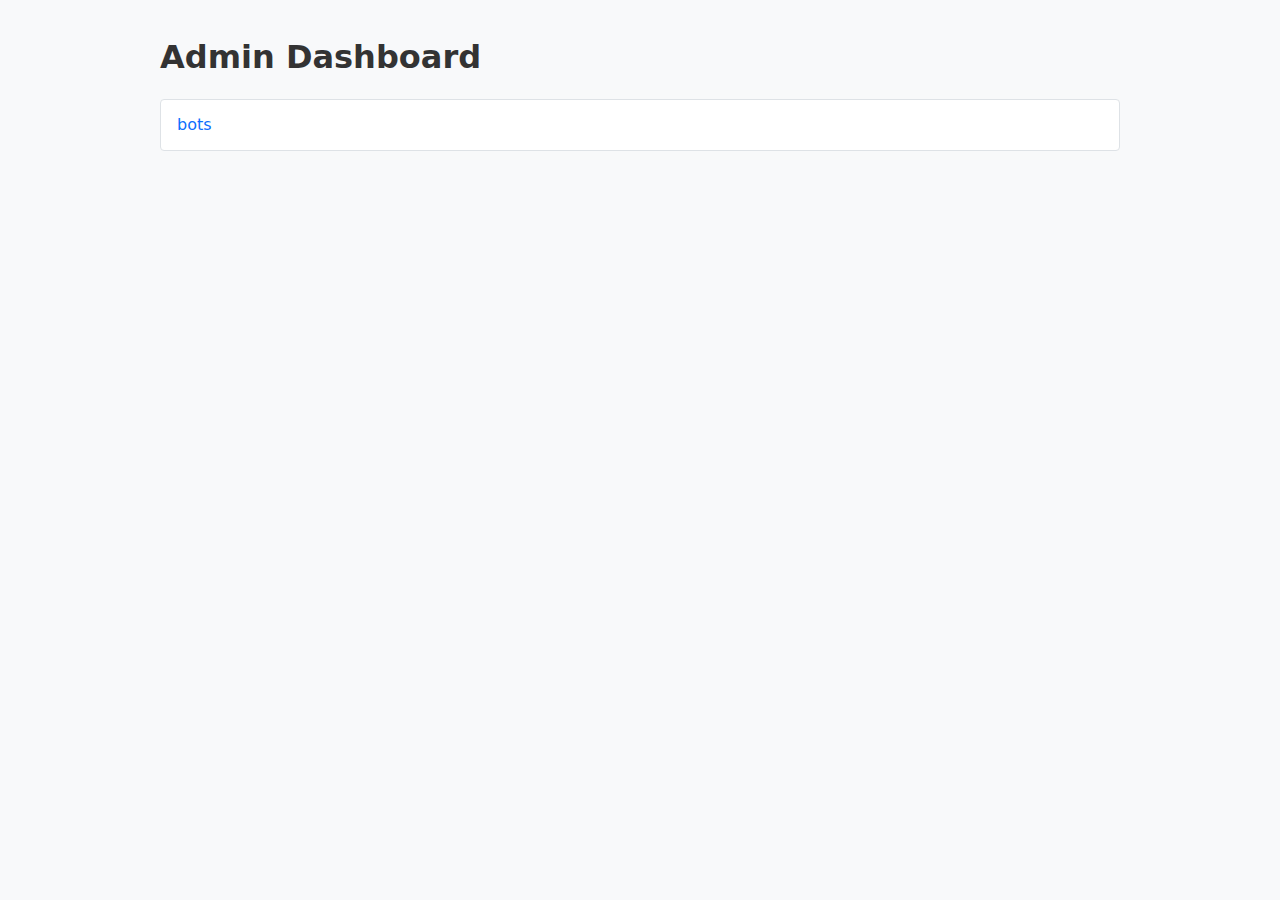
<file: src/jm_api/static/index.html>
<!DOCTYPE html>
<html lang="en">
<head>
  <meta charset="UTF-8">
  <meta name="viewport" content="width=device-width, initial-scale=1.0">
  <title>Admin Dashboard</title>
  <link rel="stylesheet" href="style.css">
</head>
<body>
  <main>
    <h1>Admin Dashboard</h1>
    <ul id="table-list">
      <li><a href="table.html?table=bots">bots</a></li>
    </ul>
  </main>
  <script src="app.js"></script>
</body>
</html>
</file>
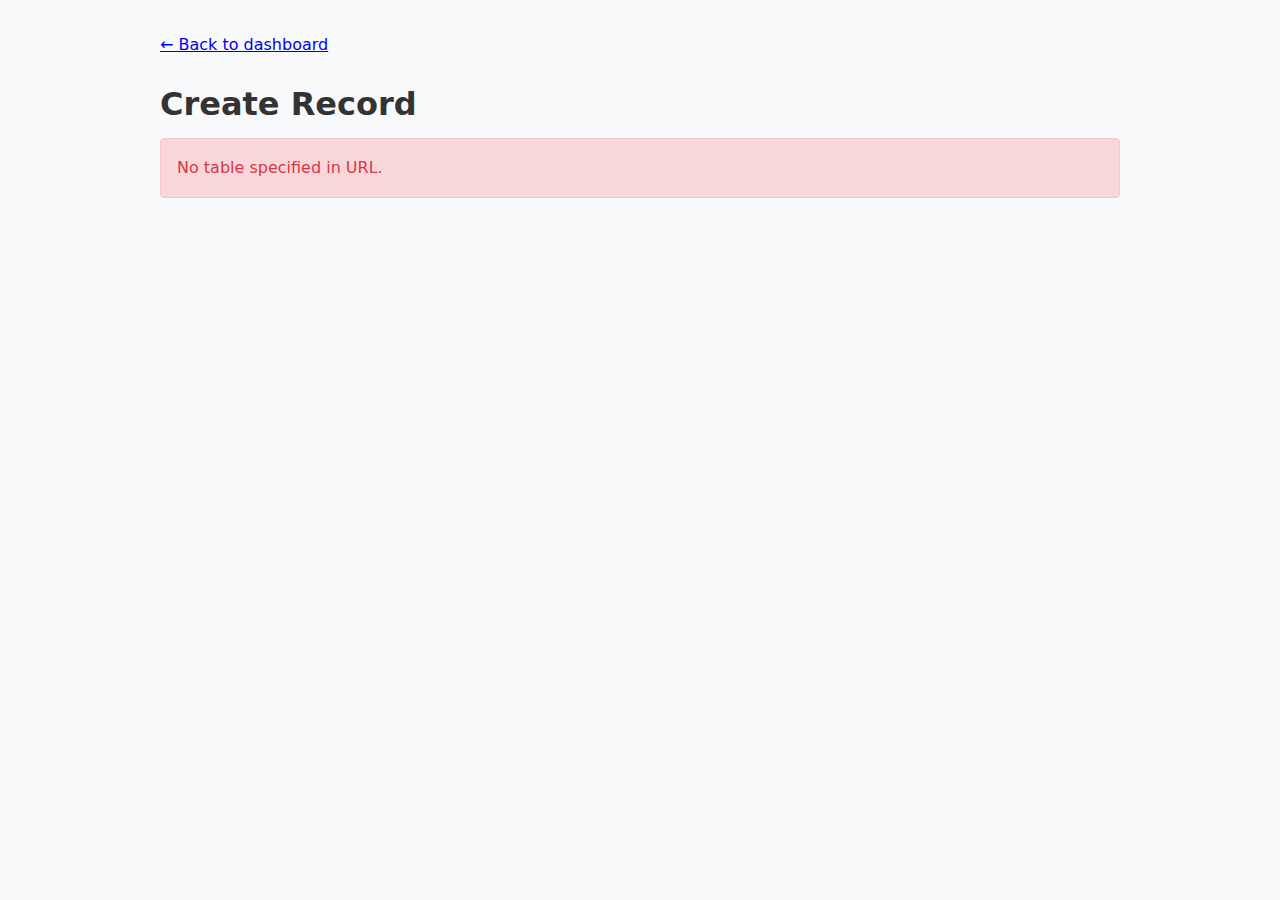
<file: src/jm_api/static/create.html>
<!DOCTYPE html>
<html lang="en">
<head>
  <meta charset="UTF-8">
  <meta name="viewport" content="width=device-width, initial-scale=1.0">
  <title>Create Record</title>
  <link rel="stylesheet" href="style.css">
</head>
<body>
  <main>
    <a href="index.html">&larr; Back to dashboard</a>
    <h1 id="create-title">Create Record</h1>
    <div id="error" class="error" style="display:none;"></div>
    <form id="create-form"></form>
  </main>
  <script src="app.js"></script>
</body>
</html>
</file>
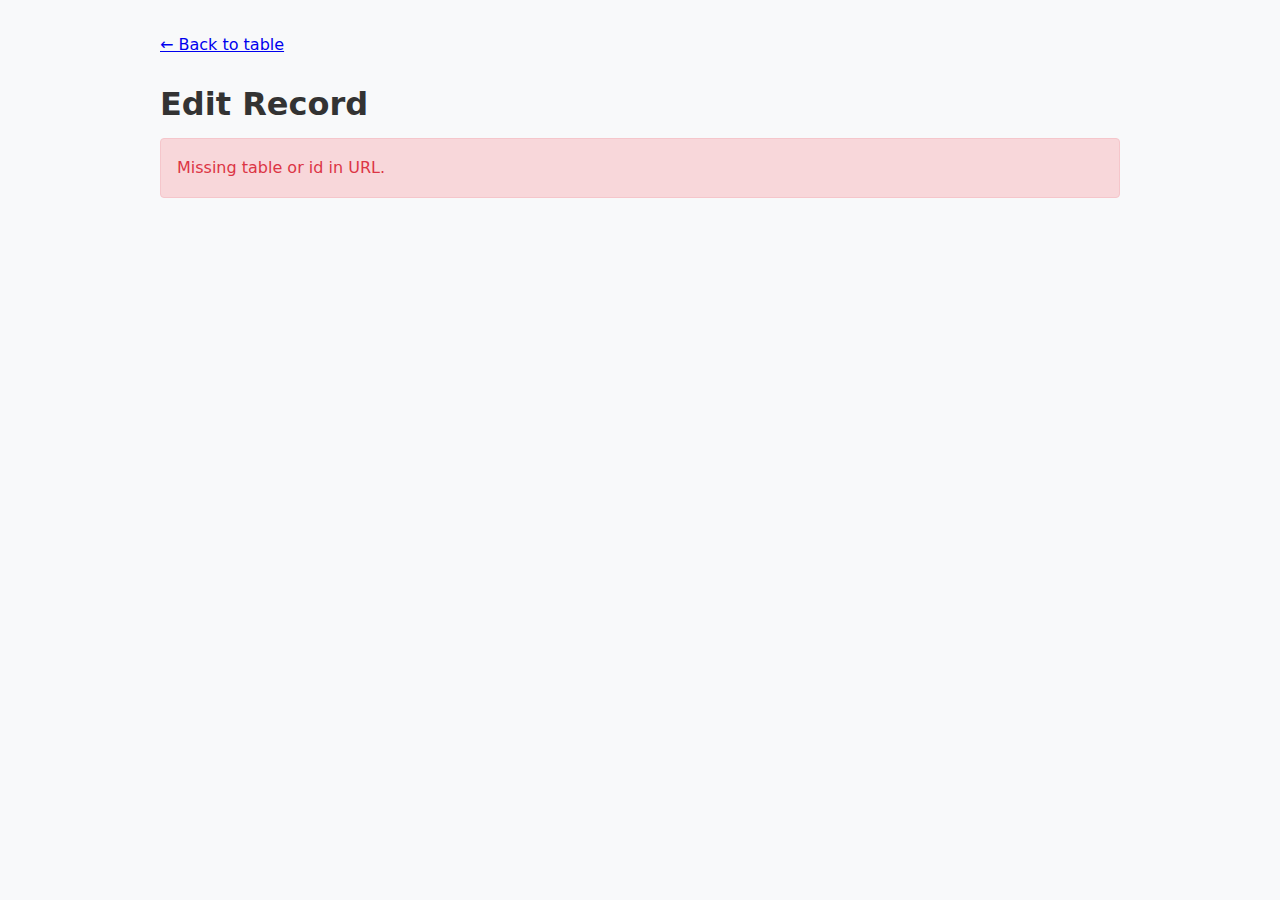
<file: src/jm_api/static/edit.html>
<!DOCTYPE html>
<html lang="en">
<head>
  <meta charset="UTF-8">
  <meta name="viewport" content="width=device-width, initial-scale=1.0">
  <title>Edit Record</title>
  <link rel="stylesheet" href="style.css">
</head>
<body>
  <main>
    <a id="back-link" href="table.html">&larr; Back to table</a>
    <h1 id="edit-title">Edit Record</h1>
    <div id="error" class="error" style="display:none;"></div>
    <form id="edit-form"></form>
  </main>
  <script src="app.js"></script>
</body>
</html>
</file>
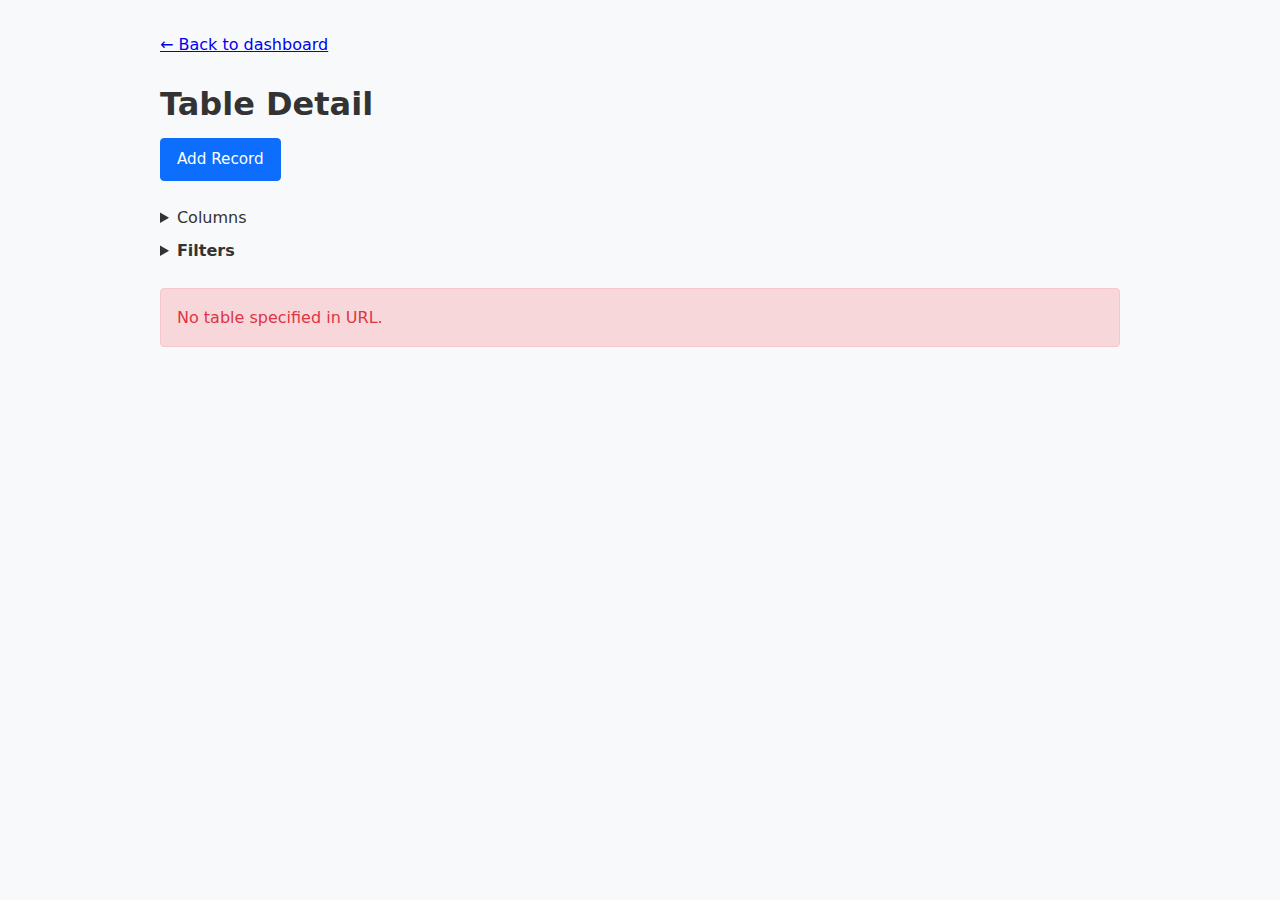
<file: src/jm_api/static/table.html>
<!DOCTYPE html>
<html lang="en">
<head>
  <meta charset="UTF-8">
  <meta name="viewport" content="width=device-width, initial-scale=1.0">
  <title>Table Detail</title>
  <link rel="stylesheet" href="style.css">
</head>
<body>
  <main>
    <a href="index.html">&larr; Back to dashboard</a>
    <h1 id="table-title">Table Detail</h1>
    <a id="add-record-btn" href="" class="btn btn-primary">Add Record</a>
    <details id="column-toggle">
      <summary>Columns</summary>
      <div id="column-checkboxes"></div>
    </details>
    <details id="filter-toggle">
      <summary>Filters</summary>
      <div id="filter-inputs"></div>
    </details>
    <div id="loading" class="loading">Loading...</div>
    <div id="error" class="error" style="display:none;"></div>
    <div class="table-wrapper">
      <table id="data-table">
        <thead id="table-head"></thead>
        <tbody id="table-body"></tbody>
      </table>
    </div>
  </main>
  <script src="app.js"></script>
</body>
</html>
</file>
<file: src/jm_api/static/style.css>
/* System font stack */
body {
  font-family: system-ui, -apple-system, "Segoe UI", Roboto, "Helvetica Neue", Arial, sans-serif;
  line-height: 1.6;
  color: #333;
  background: #f8f9fa;
  margin: 0;
  padding: 0;
}

/* Centered container */
main {
  max-width: 960px;
  margin: 2rem auto;
  padding: 0 1rem;
}

h1 {
  margin-bottom: 0.5rem;
}

/* Table list */
ul {
  list-style: none;
  padding: 0;
}

ul li {
  margin-bottom: 0.5rem;
}

ul li a {
  display: block;
  padding: 0.75rem 1rem;
  background: #fff;
  border: 1px solid #dee2e6;
  border-radius: 4px;
  text-decoration: none;
  color: #0d6efd;
  transition: background 0.15s;
}

ul li a:hover {
  background: #e9ecef;
}

/* Table wrapper for horizontal scroll on small screens */
.table-wrapper {
  overflow: hidden;
  border-radius: 4px;
}

/* Table styling */
table {
  width: 100%;
  border-collapse: collapse;
  border: 1px solid #dee2e6;
  background: #fff;
}

th, td {
  padding: 0.5rem 0.75rem;
  text-align: left;
  border: 1px solid #dee2e6;
}

th {
  background: #e9ecef;
  font-weight: 600;
}

.sortable-header {
  cursor: pointer;
}

.col-hidden {
  display: none;
}

/* Alternating row backgrounds */
tbody tr:nth-child(even) {
  background: #f8f9fa;
}

tbody tr {
  cursor: pointer;
}

tbody tr:hover {
  background: #e2e6ea;
}

/* Buttons */
.btn {
  display: inline-block;
  padding: 0.5rem 1rem;
  font-size: 0.95rem;
  font-weight: 500;
  text-decoration: none;
  border: 1px solid transparent;
  border-radius: 4px;
  cursor: pointer;
  transition: background 0.15s, border-color 0.15s;
}

#add-record-btn {
  margin-bottom: 1.5rem;
}

.btn-primary {
  color: #fff;
  background: #0d6efd;
  border-color: #0d6efd;
}

.btn-primary:hover {
  background: #0b5ed7;
  border-color: #0a58ca;
}

.btn-danger {
  color: #fff;
  background: #dc3545;
  border-color: #dc3545;
  margin-left: 0.5rem;
}

.btn-danger:hover {
  background: #bb2d3b;
  border-color: #b02a37;
}

/* Form layout */
.form-group {
  margin-bottom: 1rem;
}

.form-group label {
  display: block;
  margin-bottom: 0.25rem;
  font-weight: 600;
  color: #333;
}

.form-group input {
  display: block;
  width: 100%;
  padding: 0.5rem 0.75rem;
  font-size: 1rem;
  border: 1px solid #dee2e6;
  border-radius: 4px;
  box-sizing: border-box;
  transition: border-color 0.15s;
}

.form-group input:focus {
  outline: none;
  border-color: #0d6efd;
  box-shadow: 0 0 0 2px rgba(13, 110, 253, 0.25);
}

/* Filter panel */
#filter-toggle {
  margin-bottom: 1rem;
}

#filter-toggle summary {
  cursor: pointer;
  font-weight: 600;
  padding: 0.5rem 0;
}

#filter-inputs {
  padding: 0.5rem 0;
}

#filter-inputs .form-group {
  margin-bottom: 0.75rem;
}

#filter-inputs select {
  display: block;
  width: 100%;
  padding: 0.5rem 0.75rem;
  font-size: 1rem;
  border: 1px solid #dee2e6;
  border-radius: 4px;
  box-sizing: border-box;
}

.filter-buttons {
  display: flex;
  gap: 0.5rem;
  margin-top: 0.75rem;
}

.btn-secondary {
  color: #333;
  background: #e9ecef;
  border-color: #dee2e6;
}

.btn-secondary:hover {
  background: #dde0e3;
  border-color: #cfd4d9;
}

/* Loading and error states */
.loading {
  padding: 1rem;
  color: #666;
}

.error {
  padding: 1rem;
  color: #dc3545;
  background: #f8d7da;
  border: 1px solid #f5c6cb;
  border-radius: 4px;
  margin-bottom: 1rem;
}
</file>
